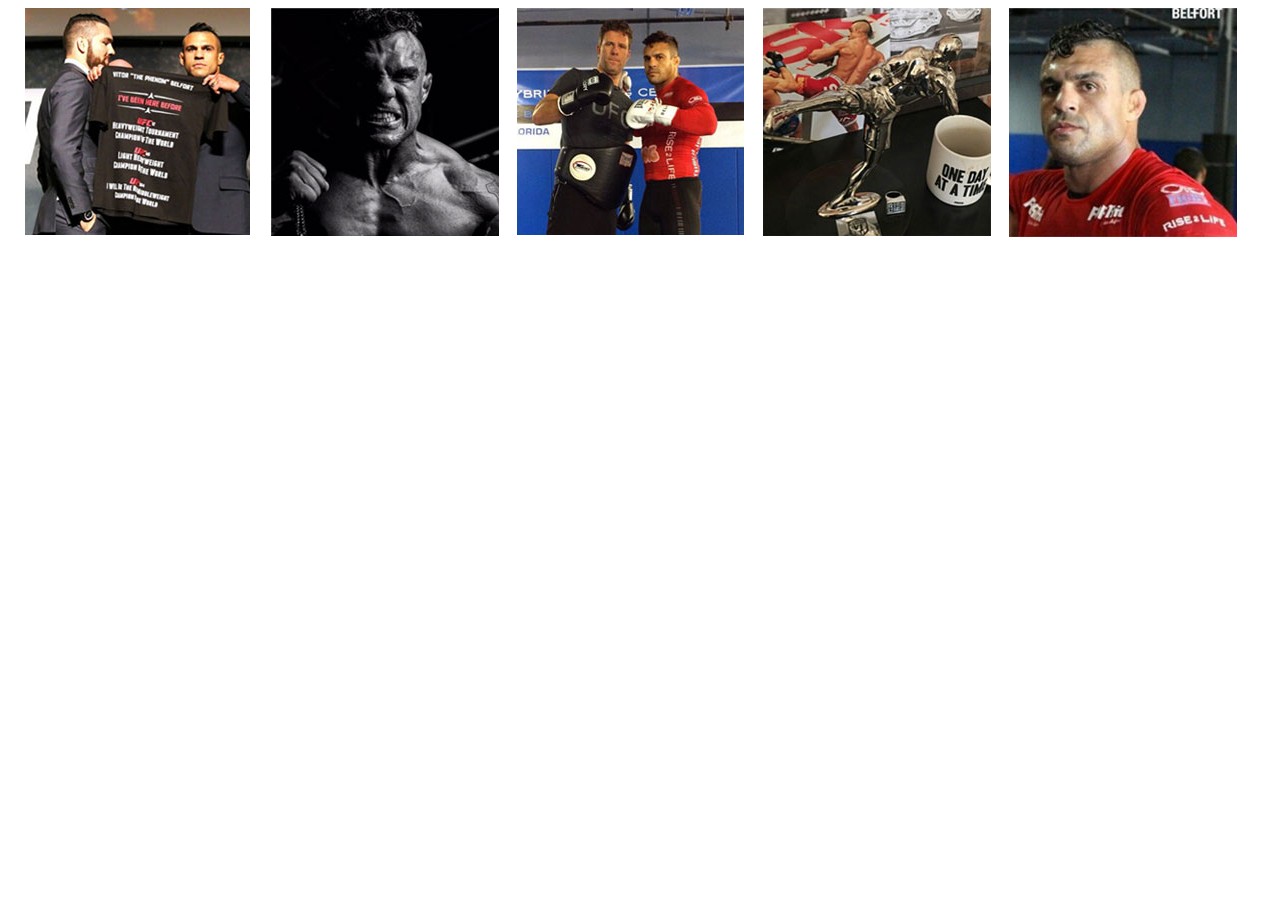
<file: newfile.html>
<!DOCTYPE html>
<html lang="en">
<head>
    <meta charset="UTF-8">
    <title>Document</title>
    <link rel="stylesheet" type="text/css" href="assets/slick-1.8.1/slick/slick.css"/>
    <link rel="stylesheet" type="text/css" href="assets/slick-1.8.1/slick/slick-theme.css"/>
    <script src="https://ajax.googleapis.com/ajax/libs/jquery/3.5.1/jquery.min.js"></script>
    <style>
    
        .new_slider{
        position: relative;
        width: 100%;
        display: flex;
        justify-content: space-between;
       
        
    }
       .new_slider div{
            position: relative;
           width: 200px;
           height: 200px;
            
        }
        .new_slider div img{
               object-fit: cover;
            }
            .new-slider{
              position: relative;
              display: flex;
              justify-content: space-between;
              max-width: 1230px;
              margin: 0 auto;
            }

            .slide{
              position: relative;
              width: 18%;
            }
    
    </style>
</head>
<body>
<div class="new-slider">
  <div class="slide"><img src="images/insta1.jpg" alt=""></div>
  <div class="slide"><img src="images/insta2.jpg" alt=""></div>
  <div class="slide"><img src="images/insta3.jpg" alt=""></div>
  <div class="slide"><img src="images/insta4.jpg" alt=""></div>
  <div class="slide"><img src="images/insta5.jpg" alt=""></div>
  <div class="slide"><img src="images/insta5.jpg" alt=""></div>
</div>
    <script type="text/javascript" src="assets/slick-1.8.1/slick/slick.min.js"></script>
    <script type="text/javascript">
      $(document).ready(function(){
         $('.new-slider').slick({
           infinite: true,
           slidesToShow: 5,
           slidesToScroll: 3
});
      });
      
    </script>
</body>
</html>
</file>
